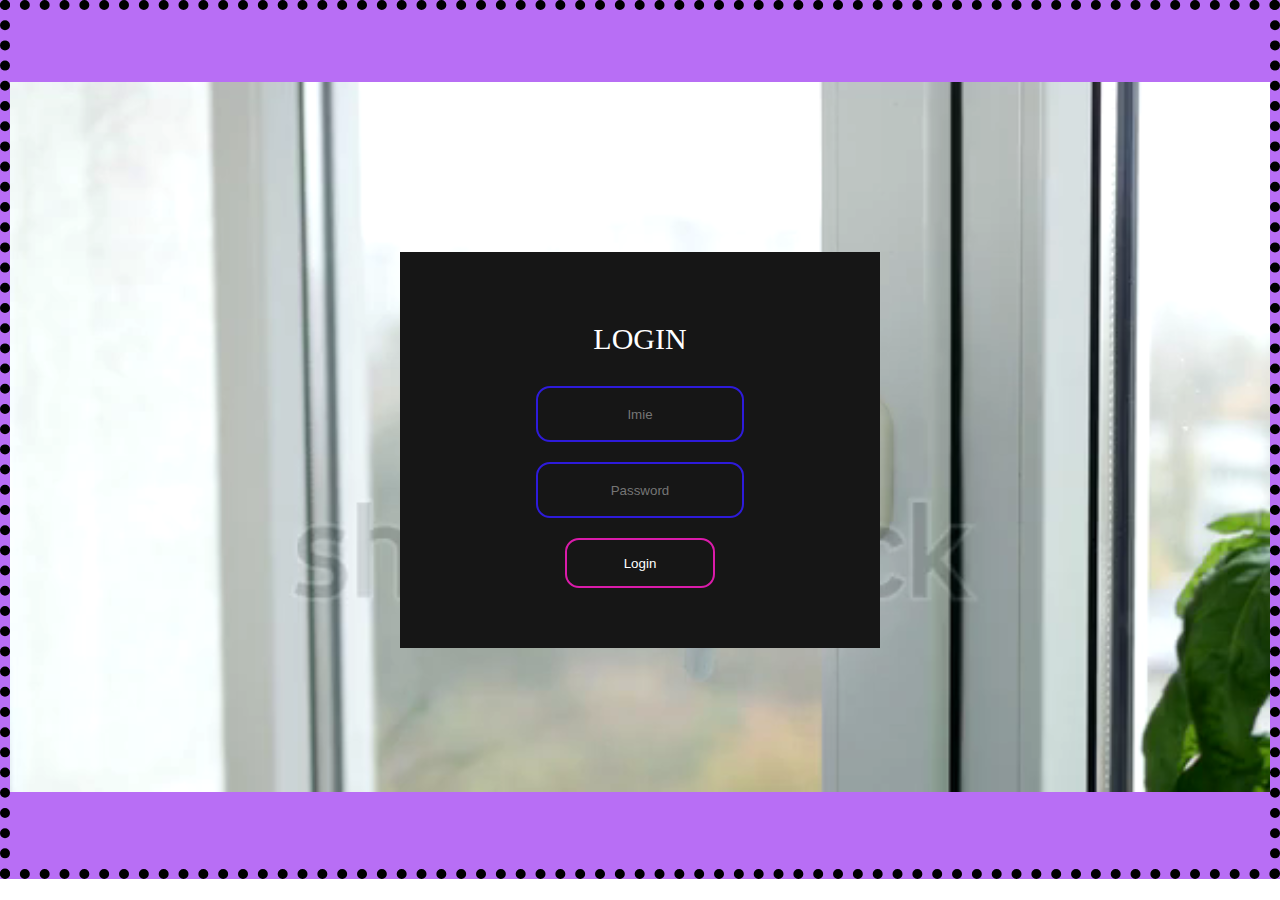
<file: index.html>
<!DOCTYPE html>
<html lang="en">

<head>
    <meta charset="UTF-8">
    <meta http-equiv="X-UA-Compatible" content="IE=edge">
    <meta name="viewport" content="width=device-width, initial-scale=1.0">
    <title>Login</title>
    <link rel="stylesheet" href="style/login.css">
    <link href="https://cdn.jsdelivr.net/npm/bootstrap@5.0.2/dist/css/bootstrap.min.css" rel="stylesheet" integrity="sha384-EVSTQN3/azprG1Anm3QDgpJLIm9Nao0Yz1ztcQTwFspd3yD65VohhpuuCOmLASjC" crossorigin="anonymous">
    <link rel="stylesheet" href="style/bg-video.css">
</head>

<body>
    <div class="background">
        <video src="files/video-window.mp4" autoplay muted loop></video>
    </div>
    
    <form  class="box">
        <p align="center">Login</p>
        <input type="text" id="input-name" placeholder="Imie">
        <input type="password" id="input-password" placeholder="Password">
        <input type="submit" name="" value="Login" onclick="test()">
    </form>
    <script src="files/password.js"></script>
    <script src="https://cdn.jsdelivr.net/npm/bootstrap@5.0.2/dist/js/bootstrap.bundle.min.js" integrity="sha384-MrcW6ZMFYlzcLA8Nl+NtUVF0sA7MsXsP1UyJoMp4YLEuNSfAP+JcXn/tWtIaxVXM" crossorigin="anonymous"></script>
</body>

</html>
</file>
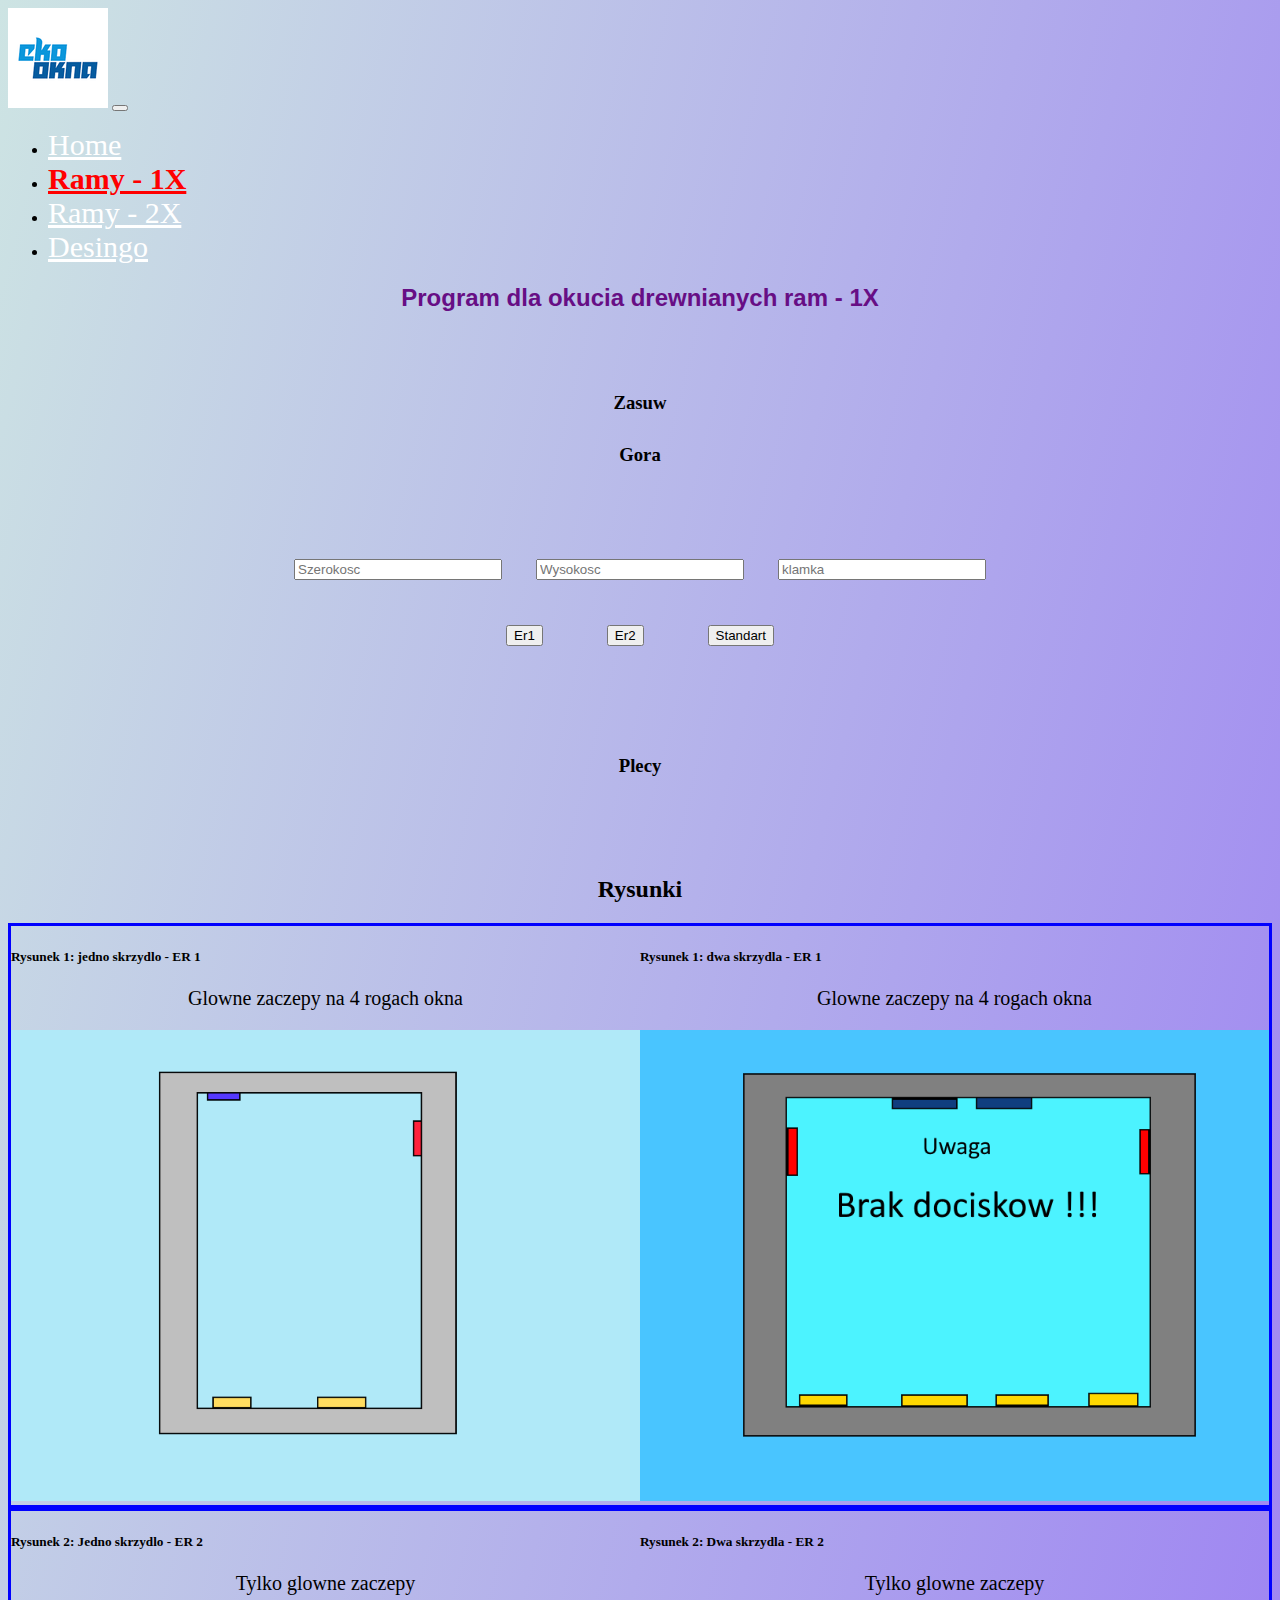
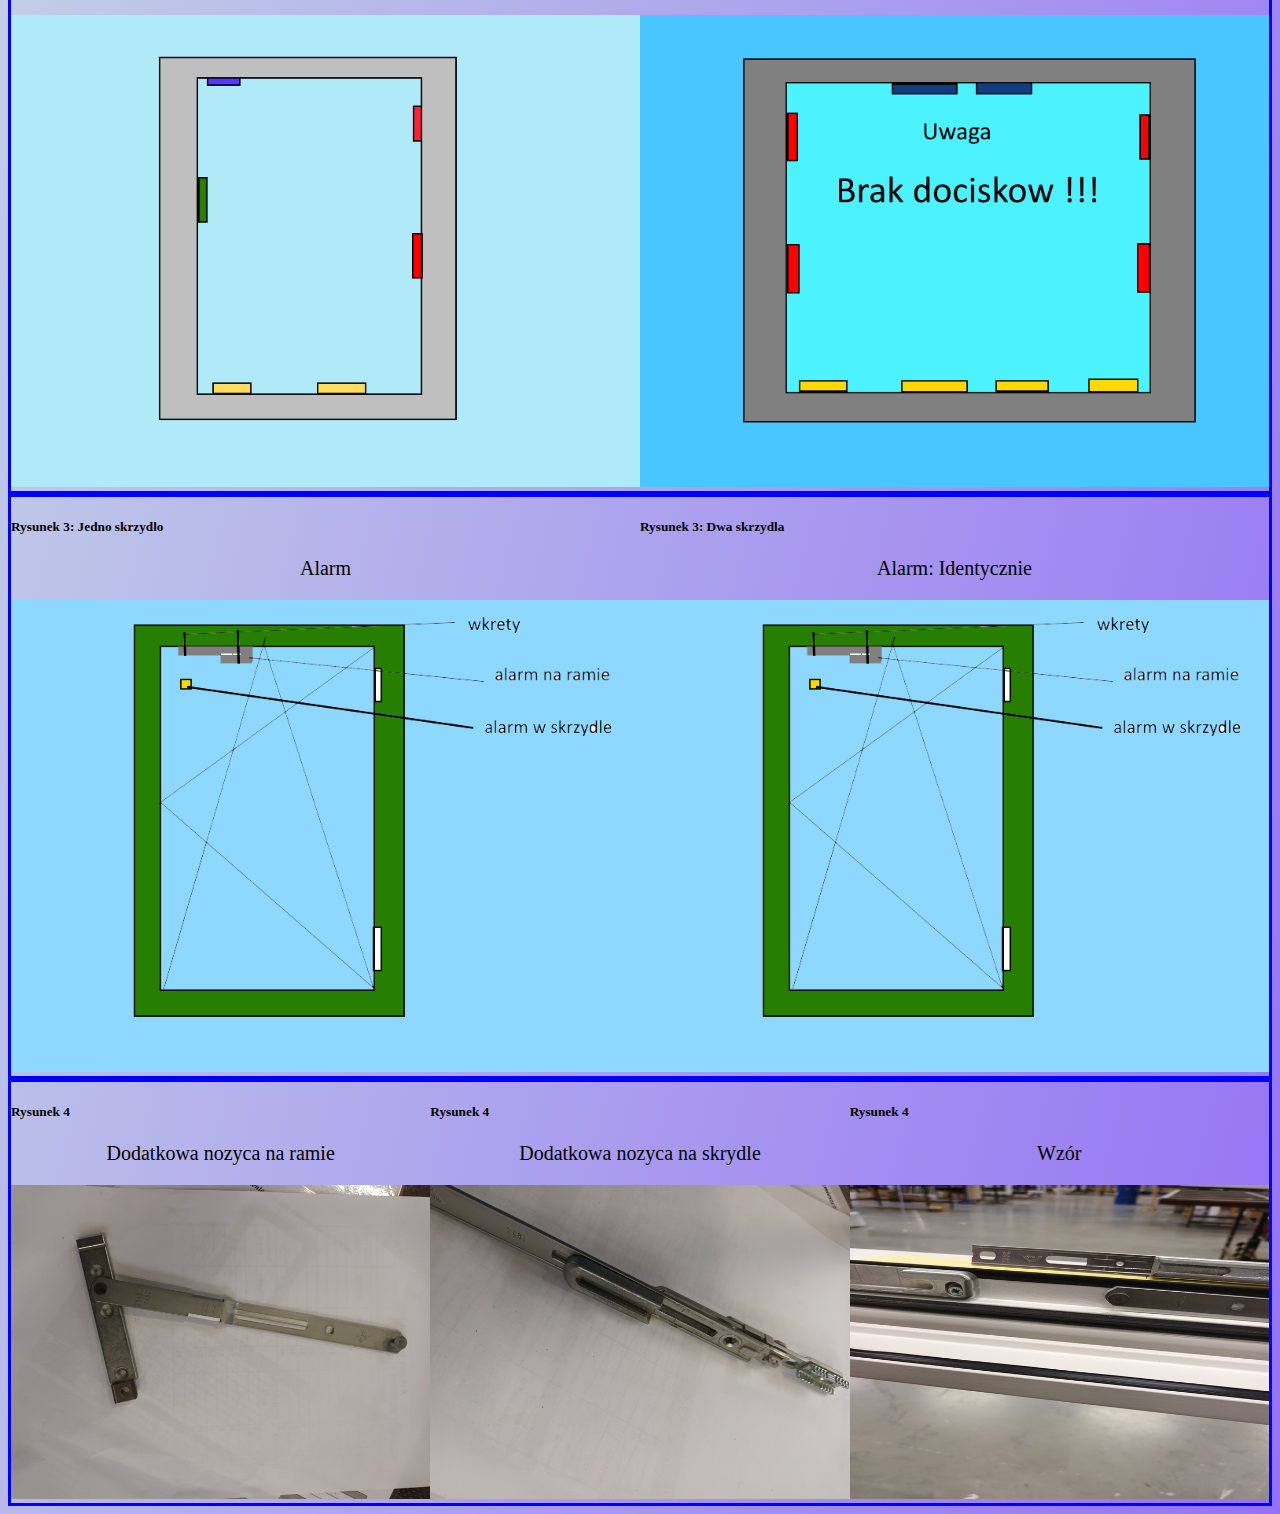
<file: dodatek.html>
<!DOCTYPE html>
<html lang="en">

<head>
  <meta charset="UTF-8">
  <meta http-equiv="X-UA-Compatible" content="IE=edge">
  <meta name="viewport" content="width=device-width, initial-scale=1.0">
  <title>Ramy</title>
  <link href="https://cdn.jsdelivr.net/npm/bootstrap@5.0.2/dist/css/bootstrap.min.css" rel="stylesheet"
    integrity="sha384-EVSTQN3/azprG1Anm3QDgpJLIm9Nao0Yz1ztcQTwFspd3yD65VohhpuuCOmLASjC" crossorigin="anonymous">
  <link rel="stylesheet" href="style/style.css">

  <head>

  <body>
    <header>
      <nav class="navbar navbar-expand-lg navbar-light bg-dark">
        <div class="container-fluid">
          <a class="navbar-brand" href="#"><img src="resors/images.png" alt=""></a>
          <button class="navbar-toggler" type="button" data-bs-toggle="collapse" data-bs-target="#navbarNav"
            aria-controls="navbarNav" aria-expanded="false" aria-label="Toggle navigation">
            <span class="navbar-toggler-icon"></span>
          </button>
          <div class="collapse navbar-collapse" id="navbarNav">
            <ul class="navbar-nav">
              <li class="nav-item">
                <a class="nav-link" aria-current="page" href="main.html">Home</a>
              </li>
              <li class="nav-item">
                <a class="nav-link active" href="dodatek.html">Ramy - 1X</a>
              </li>
              <li class="nav-item">
                <a class="nav-link" href="dodatek1.html">Ramy - 2X</a>
              </li>
              <li class="nav-item">
                <a class="nav-link" href="dodatek2.html">Desingo</a>
            </li>
            </ul>
          </div>
        </div>
      </nav>
    </header>
    <section>

      <div class=".container-fluid m-5">
        <h2 class="nam-pr">Program dla okucia drewnianych ram - 1X</h2>
        <div class="box-app">
          <div class="row">
            <div class="col">
              <h3 style="padding-top: 60px;">Zasuw</h3>
              <p id="zas3" style="color:green;font-weight: bold;"></p>
              <p id="zas2" style="color:green;font-weight: bold;"></p>
              <p id="zas1" style="color:green;font-weight: bold;"></p>
              <p id="nsp" style="color: brown;font-weight: bold;"></p>
            </div>
            <div class="col">
              <h3 id="typ">Gora</h3>
              <h2 id="gora" style="text-align: center; height: 20px;color: blue;font-weight: bold;"></h2>
              <br>
              <div style="text-align: center;">
                <input type="number" placeholder="Szerokosc" id="entry-width">
                <input type="number" placeholder="Wysokosc" id="entry-height">
                <input type="number" placeholder="klamka" id="entry-klamka">
                <div>
                  <button type="button" class="btn btn-primary" onclick="erc_one()">Er1</button>
                  <button type="button" class="btn btn-primary" onclick="erc_two()">Er2</button>
                  <button type="button" class="btn btn-primary" onclick="standart()">Standart</button>
                </div>
              </div>
            </div>
            <div class="col">
              <h3 style="padding-top: 60px;">Plecy</h3>
              <p id="pl1" style="color: red;font-weight: bold;"></p>
              <p id="pl2" style="color: red;font-weight: bold;"></p>
              <p id="pl3" style="color: red;font-weight: bold;"></p>
              <p id="pl4" style="color: red;font-weight: bold;"></p>
            </div>
          </div>
        </div>

        <h2 style="text-align: center; height: 50px; color: #f3e80b;font-weight: bold;" id="dol"></h2>
      </div>

      <div class="row">
        <h2 align="center">Rysunki</h2>
        <div class="my-row">
          <div class="card m-5">
            <div class="card-body">
              <h5 class="card-title">Rysunek 1: jedno skrzydlo - ER 1</h5>
              <p class="card-text" style="font-size: 20px;">Glowne zaczepy na 4 rogach okna</p>
            </div>
            <img src="resors/win1.png" class="card-img-top" alt="...">
          </div>
          <div class="card m-5">
            <div class="card-body">
              <h5 class="card-title">Rysunek 1: dwa skrzydla - ER 1</h5>
              <p class="card-text" style="font-size: 20px;">Glowne zaczepy na 4 rogach okna</p>
            </div>
            <img src="resors/win2.png" class="card-img-top" alt="...">
          </div>
        </div>
        <div class="my-row">
          <div class="card m-5">
            <div class="card-body">
              <h5 class="card-title">Rysunek 2: Jedno skrzydlo - ER 2</h5>
              <p class="card-text" style="font-size: 20px;">Tylko glowne zaczepy</p>
            </div>
            <img src="resors/win3.png" class="card-img-top" alt="...">
          </div>
          <div class="card m-5">
            <div class="card-body">
              <h5 class="card-title">Rysunek 2: Dwa skrzydla - ER 2</h5>
              <p class="card-text" style="font-size: 20px;">Tylko glowne zaczepy</p>
            </div>
            <img src="resors/win4.png" class="card-img-top" alt="...">
          </div>
        </div>
        <div class="my-row">
          <div class="card m-5">
            <div class="card-body">
              <h5 class="card-title">Rysunek 3: Jedno skrzydlo</h5>
              <p class="card-text" style="font-size: 20px;">Alarm</p>
            </div>
            <img src="resors/win5.png" class="card-img-top" alt="...">
          </div>
          <div class="card m-5">
            <div class="card-body">
              <h5 class="card-title">Rysunek 3: Dwa skrzydla</h5>
              <p class="card-text" style="font-size: 20px;">Alarm: Identycznie</p>
            </div>
            <img src="resors/win5.png" class="card-img-top" alt="...">
          </div>
        </div>
        <div class="my-row">
          <div class="card m-5">
            <div class="card-body">
              <h5 class="card-title">Rysunek 4</h5>
              <p class="card-text" style="font-size: 20px;">Dodatkowa nozyca na ramie</p>
            </div>
            <img src="resors/nożyca1.jpg" class="card-img-top" alt="...">
          </div>
          <div class="card m-5">
            <div class="card-body">
              <h5 class="card-title">Rysunek 4</h5>
              <p class="card-text" style="font-size: 20px;">Dodatkowa nozyca na skrydle</p>
            </div>
            <img src="resors/20230322_110222.jpg" class="card-img-top" alt="...">
          </div>
          <div class="card m-5">
            <div class="card-body">
              <h5 class="card-title">Rysunek 4</h5>
              <p class="card-text" style="font-size: 20px;">Wzór</p>
            </div>
            <img src="resors/1988.jpg" class="card-img-top" alt="...">
          </div>
        </div>

      </div>
    </section>
    <footer>

    </footer>
    <script src="https://cdn.jsdelivr.net/npm/bootstrap@5.0.2/dist/js/bootstrap.bundle.min.js"
      integrity="sha384-MrcW6ZMFYlzcLA8Nl+NtUVF0sA7MsXsP1UyJoMp4YLEuNSfAP+JcXn/tWtIaxVXM"
      crossorigin="anonymous"></script>
    <script src="files/file.js"></script>
  </body>

</html>
</file>
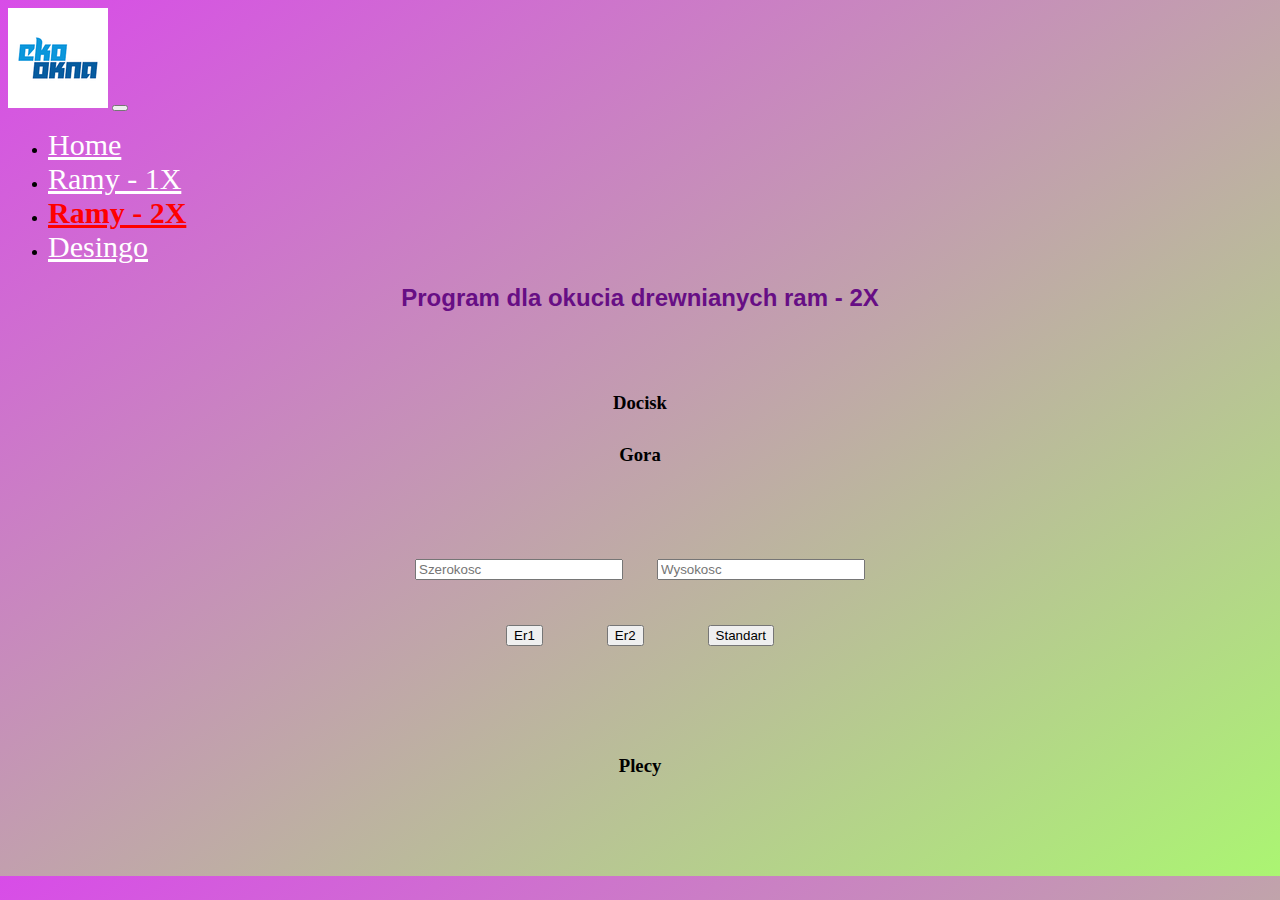
<file: dodatek1.html>
<!DOCTYPE html>
<html lang="en">

<head>
    <meta charset="UTF-8">
    <meta http-equiv="X-UA-Compatible" content="IE=edge">
    <meta name="viewport" content="width=device-width, initial-scale=1.0">
    <title>Skrzydla</title>
    <link href="https://cdn.jsdelivr.net/npm/bootstrap@5.0.2/dist/css/bootstrap.min.css" rel="stylesheet"
        integrity="sha384-EVSTQN3/azprG1Anm3QDgpJLIm9Nao0Yz1ztcQTwFspd3yD65VohhpuuCOmLASjC" crossorigin="anonymous">
    <link rel="stylesheet" href="style/style_1.css">
</head>

<body>
    <header>
        <nav class="navbar navbar-expand-lg navbar-light bg-dark">
            <div class="container-fluid">
                <a class="navbar-brand" href="#"><img src="resors/images.png" alt=""></a>
                <button class="navbar-toggler" type="button" data-bs-toggle="collapse" data-bs-target="#navbarNav"
                    aria-controls="navbarNav" aria-expanded="false" aria-label="Toggle navigation">
                    <span class="navbar-toggler-icon"></span>
                </button>
                <div class="collapse navbar-collapse" id="navbarNav">
                    <ul class="navbar-nav">
                        <li class="nav-item">
                            <a class="nav-link" aria-current="page" href="main.html">Home</a>
                        </li>
                        <li class="nav-item">
                            <a class="nav-link" href="dodatek.html">Ramy - 1X</a>
                        </li>
                        <li class="nav-item">
                            <a class="nav-link active" href="dodatek1.html">Ramy - 2X</a>
                        </li>
                        <li class="nav-item">
                            <a class="nav-link" href="dodatek2.html">Desingo</a>
                        </li>
                    </ul>
                </div>
            </div>
        </nav>
    </header>
    <section>

        <div class=".container-fluid m-5">
          <h2 class="nam-pr">Program dla okucia drewnianych ram - 2X</h2>
          <div class="box-app">
            <div class="row">
              <div class="col">
                <h3 id="dot" style="padding-top: 60px;">Docisk</h3>
                <p id="zas3" style="color:rgb(242, 53, 56);font-weight: bold;"></p>
                <p id="zas2" style="color:rgb(251, 23, 23);font-weight: bold;"></p>
                <p id="zas1" style="color:rgb(252, 40, 40);font-weight: bold;"></p>
                <p id="nsp" style="color: rgb(246, 26, 26);font-weight: bold;"></p>
              </div>
              <div class="col">
                <h3 id="typ">Gora</h3>
                <h2 id="gora" style="text-align: center; height: 20px;color: blue;font-weight: bold;"></h2>
                <br>
                <div style="text-align: center;">
                  <input type="number" placeholder="Szerokosc" id="entry-width">
                  <input type="number" placeholder="Wysokosc" id="entry-height">
                  <div>
                    <button type="button" class="btn btn-primary" onclick="erc_one()">Er1</button>
                    <button type="button" class="btn btn-primary" onclick="erc_two()">Er2</button>
                    <button type="button" class="btn btn-primary" onclick="standart()">Standart</button>
                  </div>
                </div>
              </div>
              <div class="col">
                <h3 style="padding-top: 60px;">Plecy</h3>
                <p id="pl1" style="color: red;font-weight: bold;"></p>
                <p id="pl2" style="color: red;font-weight: bold;"></p>
                <p id="pl3" style="color: red;font-weight: bold;"></p>
                <p id="pl4" style="color: red;font-weight: bold;"></p>
              </div>
            </div>
          </div>
  
          <h2 style="text-align: center; height: 50px; color: #f3e80b;font-weight: bold;" id="dol"></h2>
        </div>
  
        
      </section>
    <footer></footer>
    <script src="https://cdn.jsdelivr.net/npm/bootstrap@5.0.2/dist/js/bootstrap.bundle.min.js"
        integrity="sha384-MrcW6ZMFYlzcLA8Nl+NtUVF0sA7MsXsP1UyJoMp4YLEuNSfAP+JcXn/tWtIaxVXM"
        crossorigin="anonymous"></script>
    <script src="files/file_1.js"></script>
</body>

</html>
</file>
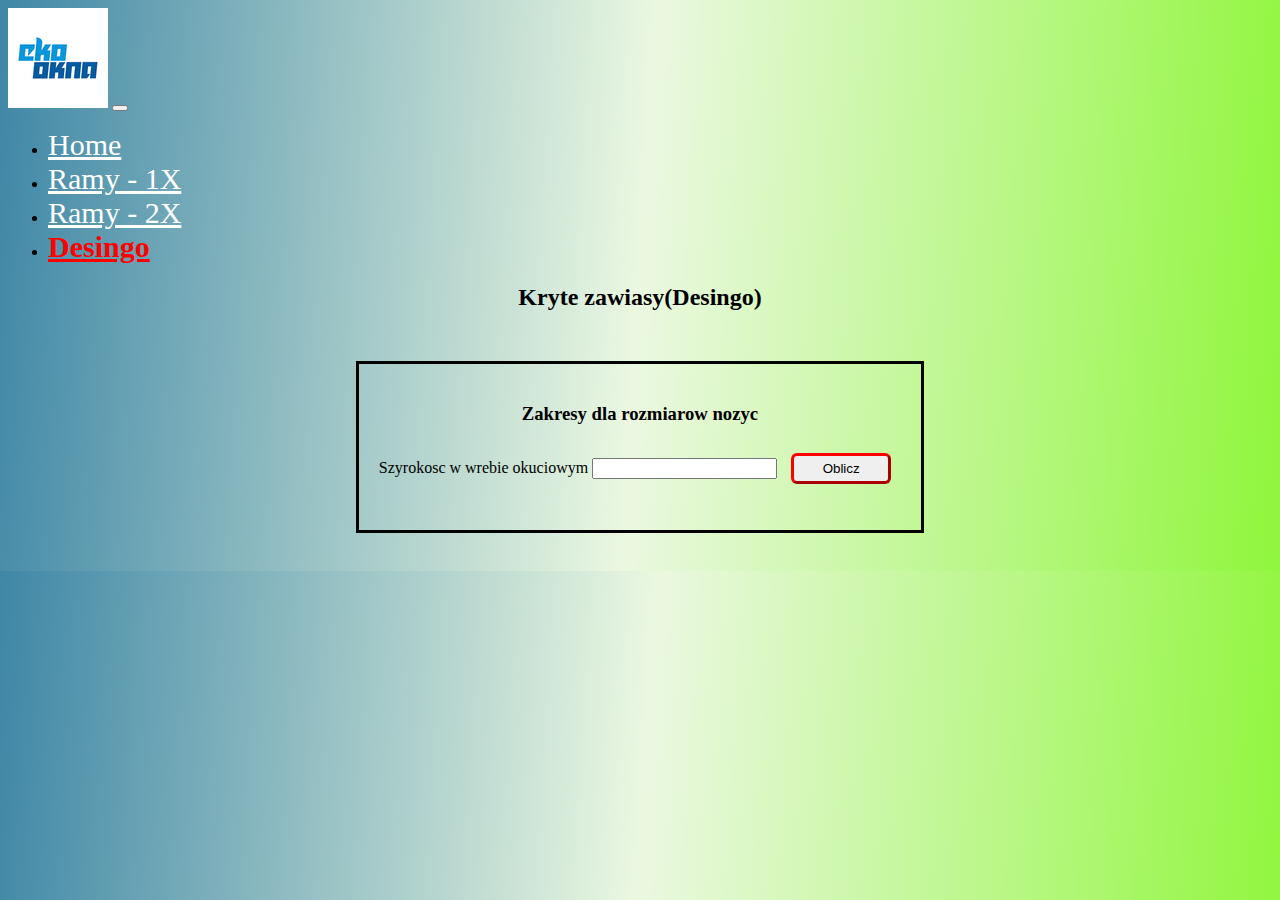
<file: dodatek2.html>
<!DOCTYPE html>
<html lang="en">
<head>
    <meta charset="UTF-8">
    <meta http-equiv="X-UA-Compatible" content="IE=edge">
    <meta name="viewport" content="width=device-width, initial-scale=1.0">
    <title>Document</title>
    <link href="https://cdn.jsdelivr.net/npm/bootstrap@5.0.2/dist/css/bootstrap.min.css" rel="stylesheet"
    integrity="sha384-EVSTQN3/azprG1Anm3QDgpJLIm9Nao0Yz1ztcQTwFspd3yD65VohhpuuCOmLASjC" crossorigin="anonymous">
    <link rel="stylesheet" href="style/desing.css">
</head>
<body>
    <header>
        <nav class="navbar navbar-expand-lg navbar-light bg-dark">
            <div class="container-fluid">
                <a class="navbar-brand" href="#"><img src="resors/images.png" alt=""></a>
                <button class="navbar-toggler" type="button" data-bs-toggle="collapse" data-bs-target="#navbarNav"
                    aria-controls="navbarNav" aria-expanded="false" aria-label="Toggle navigation">
                    <span class="navbar-toggler-icon"></span>
                </button>
                <div class="collapse navbar-collapse" id="navbarNav">
                    <ul class="navbar-nav">
                        <li class="nav-item">
                            <a class="nav-link" aria-current="page" href="main.html">Home</a>
                        </li>
                        <li class="nav-item">
                            <a class="nav-link" href="dodatek.html">Ramy - 1X</a>
                        </li>
                        <li class="nav-item">
                            <a class="nav-link" href="dodatek1.html">Ramy - 2X</a>
                        </li>
                        <li class="nav-item">
                            <a class="nav-link active" href="dodatek2.html">Desingo</a>
                        </li>
                    </ul>
                </div>
            </div>
        </nav>
    </header>
    <section>  
        <h2 align="center">Kryte zawiasy(Desingo)</h2>
        <div class="esc">
            <div class="zakres">
                <h3 align="center">Zakresy dla rozmiarow nozyc</h3>
                <label for="">Szyrokosc w wrebie okuciowym</label>
                <input type="number" id="entry">
                <button class="btn_my" onclick="result()">Oblicz</button>
                <p id="res"></p>
            </div>
        </div>

    </section>
    <footer></footer>
    <script src="files/desingo.js"></script>
</body>
</html>
</file>
<file: style/login.css>
body{
    margin: 0;
    padding: 0;
}
.box{
    width: 400px;
    padding: 40px;
    position: absolute;
    top: 50%;
    left: 50%;
    transform: translate(-50%, -50%);
    background: #161616;
}
.box p{
    color: white;
    text-transform: uppercase;
    font-size: 30px;
    font-weight: 500;
}
.box input[type="text"], .box input[type="password"]{
    background:none;
    border: 0;
    display: block;
    margin: 20px auto;
    width: 200px;
    text-align: center;
    border: 2px solid #2e1bda;
    outline: none;
    color:white;
    border-radius: 14px;
    transition: 0.25s;
    height: 50px;
}
.box input[type="text"]:hover, .box input[type="password"]:hover{
    width: 280px;
    border-color: aquamarine;
}
.box input[type="submit"]{
    background:none;
    border: 0;
    display: block;
    margin: 20px auto;
    width: 150px;
    text-align: center;
    border: 2px solid #da1baa;
    outline: none;
    color:white;
    border-radius: 14px;
    transition: 0.25s;
    height: 50px;
    cursor: pointer;
}
.box input[type="submit"]:hover{
    border-color: #1bdaa7;
    background-color: rgb(78, 71, 71);
}
</file>
<file: style/bg-video.css>
.background{
    border-style:dotted;
    border-color: black;
    border-width: 10px;
    background-color: rgb(184, 110, 245);   
}
.background video{
    width: 100%;
    height: 95vh;
    overflow: hidden;
}
</file>
<file: style/style.css>
body{
    background: linear-gradient(104deg, #cde4e3 0%, #9572f5 100%);
}


.navbar-light .navbar-nav .nav-link.active{
    color:rgb(255, 0, 0);
    font-size: 30px;
    font-weight: bold;
}
.navbar-light .navbar-nav .nav-link{
    font-size: 30px;
    color: white;
}

img{
    max-width: 100%; 

}


/* okucie ram */
.nam-pr{
    text-align: center;
    margin: 20px;
    font-family:'Lucida Sans', 'Lucida Sans Regular', 'Lucida Grande', 'Lucida Sans Unicode', Geneva, Verdana, sans-serif;
    color: rgb(103, 14, 133);
}
.zas-gora-plecy{
    display: flex;
    justify-content: space-between;
}
p{
   font-size: 30px;
   text-align: center; 
}
h3{
    text-align: center;
}
.btn{
    display: flexbox;
    margin: 30px;
    align-items: center;
}
input{
    width: 200px;
    margin: 15px;
}

.box-app{
    height:100% ;
}
@media(max-width:900px){
    .box{
        height:800px;
    }
    .box-app{
        max-height: 100%;
    }
    
    
}
.my-row{
    display: flex;
    border-style: solid;
    border-color: blue;
}
/* strona home */
.info-dzwi{
    border-style: solid;
    border-color: blue;
    border-radius: 30px;
    border-width: 5px;
    width: 60%;
    background-color: #c2bfc9;
}
.info-dzwi>p{
    font-size: 20px;
    font-family: Georgia, 'Times New Roman', Times, serif;
    color: rgb(194, 19, 101);
    
}
.info-skr{
    border-style: solid;
    border-color: rgb(255, 0, 162);
    border-radius: 30px;
    border-width: 5px;
    width: 60%; 
    margin-left: 30%; 
    background-color: rgb(230, 222, 222); 
}
.info-skr p{
    font-size:20px;
    font-family: 'Segoe UI', Tahoma, Geneva, Verdana, sans-serif;
    color: rgb(26, 25, 24);
    padding: 10px;
}
.list-prac{
    margin-top: 100px;
    border-style:solid;
}
.info-zawias{
    border-style: solid;
    margin-top: 250px;
    padding: 10px;
    border-color: rgb(161, 32, 32);
    border-radius: 20px;
    margin-right: 20px;
}
.info-zawias>p{
    font-size: 20px;
    
}
.my-footer{
    width: 100%;
    height: 150px;
    background-color: #4519c0;
    margin-top: 30px;
}
.end{
    color: black;
    font-size: 40px;
}
</file>
<file: style/style_1.css>
body{
    background: linear-gradient(145deg, #d84ce8 0%, #abf572 100%);
}


.navbar-light .navbar-nav .nav-link.active{
    color:rgb(255, 0, 0);
    font-size: 30px;
    font-weight: bold;
}
.navbar-light .navbar-nav .nav-link{
    font-size: 30px;
    color: white;
}

img{
    max-width: 100%; 

}
.nam-pr{
    text-align: center;
    margin: 20px;
    font-family:'Lucida Sans', 'Lucida Sans Regular', 'Lucida Grande', 'Lucida Sans Unicode', Geneva, Verdana, sans-serif;
    color: rgb(103, 14, 133);
}
.zas-gora-plecy{
    display: flex;
    justify-content: space-between;
}
p{
   font-size: 30px;
   text-align: center; 
}
h3{
    text-align: center;
}
.btn{
    display: flexbox;
    margin: 30px;
    align-items: center;
}
input{
    width: 200px;
    margin: 15px;
}

.box-app{
    height:100% ;
}
@media(max-width:900px){
    .box{
        height:800px;
    }
    .box-app{
        max-height: 100%;
    }
    
}
.my-row{
    display: flex;
    border-style: solid;
    border-color: blue;
}
</file>
<file: style/desing.css>
body{
    background: linear-gradient(0.26turn, #3f87a6, #ebf8e1, #90f63c);          
}


.navbar-light .navbar-nav .nav-link.active{
    color:rgb(255, 0, 0);
    font-size: 30px;
    font-weight: bold;
}
.navbar-light .navbar-nav .nav-link{
    font-size: 30px;
    color: white;
}

img{
    max-width: 100%; 

}
/* ############# */
.zakres{
    display: inline-block;
    border-style: solid;
    padding: 20px;
}
.esc{
    text-align: center;
    padding: 30px;
}
.btn_my{
    margin: 10px;
    border-width: 3px;
    border-radius: 6px;
    border-color: red;
    padding: 5px;
    width: 100px;
    
}
.btn_my:hover{
    border-color: aqua;
    background-color: rgb(222, 211, 211);
    font-weight: bold;
    color: red;
}
.entry{
    width: 100px;
}
</file>
